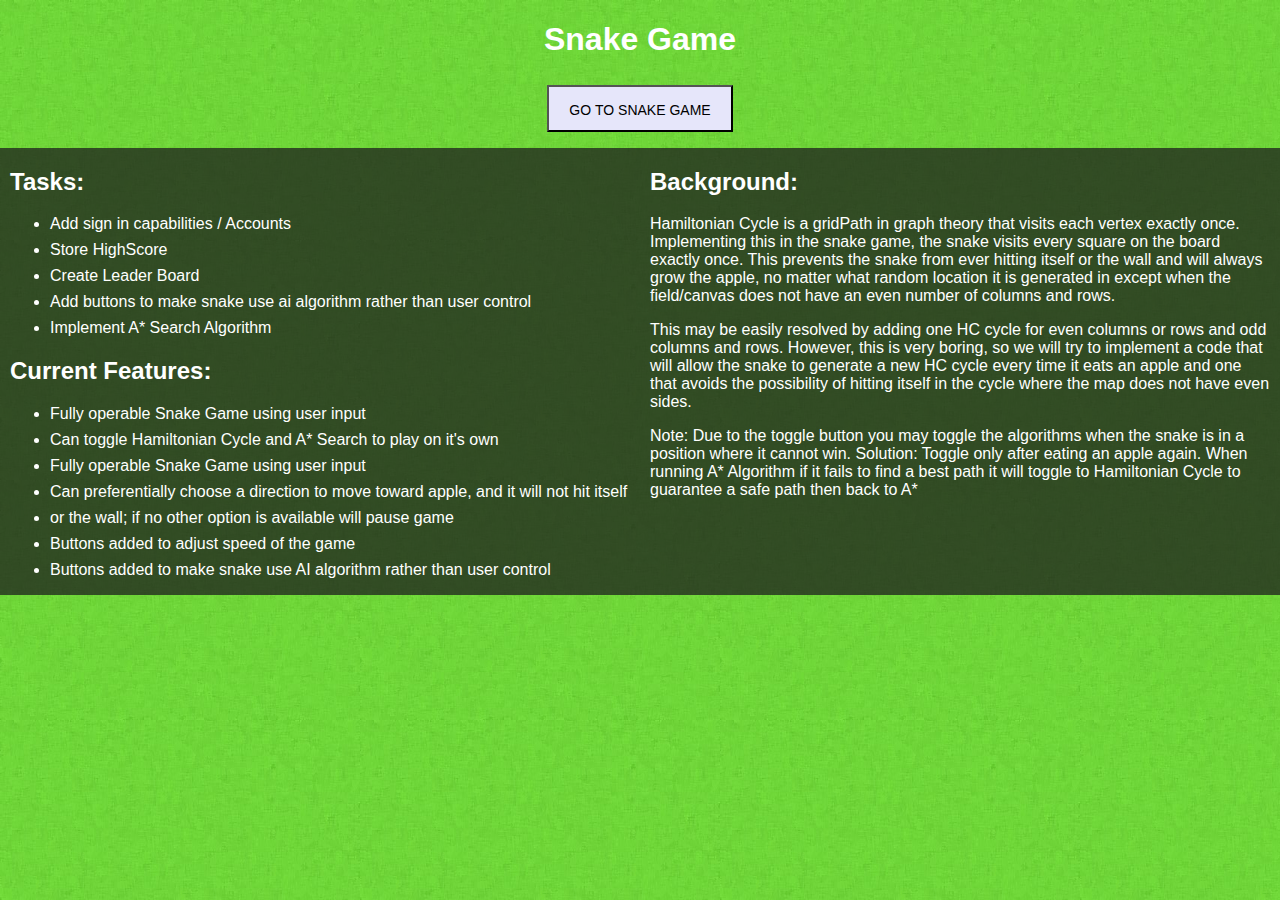
<file: index.html>
<!DOCTYPE html>
<html lang="en">

<head>
    <meta charset="UTF-8">
    <meta content="width=device-width, initial-scale=1.0" name="viewport">
    <title>Redirect to Snake Game</title>
    <link href="./layout/snake.css" rel="stylesheet">
    <style>
        .container {
            display: flex;
            flex-wrap: wrap;
            background-color: rgba(30, 30, 30, 0.75);
        }

        .left-column,
        .right-column {
            flex: 1;
            margin: 0 10px;
            text-align: left;
        }
        
        li {
            margin-bottom: 0.5rem;
        }
    </style>
</head>

<body>
    <h1 id="snake-game">Snake Game</h1>
    <button class="big-button" onclick="window.location.href='./snake.html'">Go to
        Snake Game</button>
    <div class="container">
        <div class="left-column">
            <h2 id="tasks">Tasks:</h2>
            <ul>
                <li>Add sign in capabilities / Accounts</li>
                <li>Store HighScore</li>
                <li>Create Leader Board</li>
                <li>Add buttons to make snake use ai algorithm rather than user control</li>
                <li>Implement A* Search Algorithm</li>
            </ul>
            <h2 id="current-features">Current Features:</h2>
            <ul>
                <li> Fully operable Snake Game using user input
                <li> Can toggle Hamiltonian Cycle and A* Search to play on it&#39;s own
                <li> Fully operable Snake Game using user input
                <li> Can preferentially choose a direction to move toward apple, and it will not hit itself
                <li> or the wall; if no other option is available will pause game
                <li> Buttons added to adjust speed of the game
                <li> Buttons added to make snake use AI algorithm rather than user control
                </li>
            </ul>
        </div>
        <div class="right-column">
            <h2 id="background">Background:</h2>
            <p>Hamiltonian Cycle is a gridPath in graph theory that visits each vertex exactly once.
                Implementing this in the snake game, the snake visits every square on the board exactly once.
                This prevents the snake from ever hitting itself or the wall and will always grow the apple, no
                matter what random location it is generated in except when the field/canvas does not have an even
                number of columns and rows.
            <p>This may be easily resolved by adding one HC cycle for even columns or rows and odd columns and rows.
                However, this is very boring, so we will try to implement a code that will allow the snake to generate
                a new HC cycle every time it eats an apple and one that avoids the possibility of hitting itself in the
                cycle where the map does not have even sides.</p>
            <p>Note: Due to the toggle button you may toggle the algorithms when the snake is in a position where it
                cannot win. Solution: Toggle only after eating an apple again. When running A* Algorithm if it fails to
                find a best path it will toggle to Hamiltonian Cycle to guarantee a safe path then back to A*</p>
        </div>
    </div>
</body>

</html>
</file>
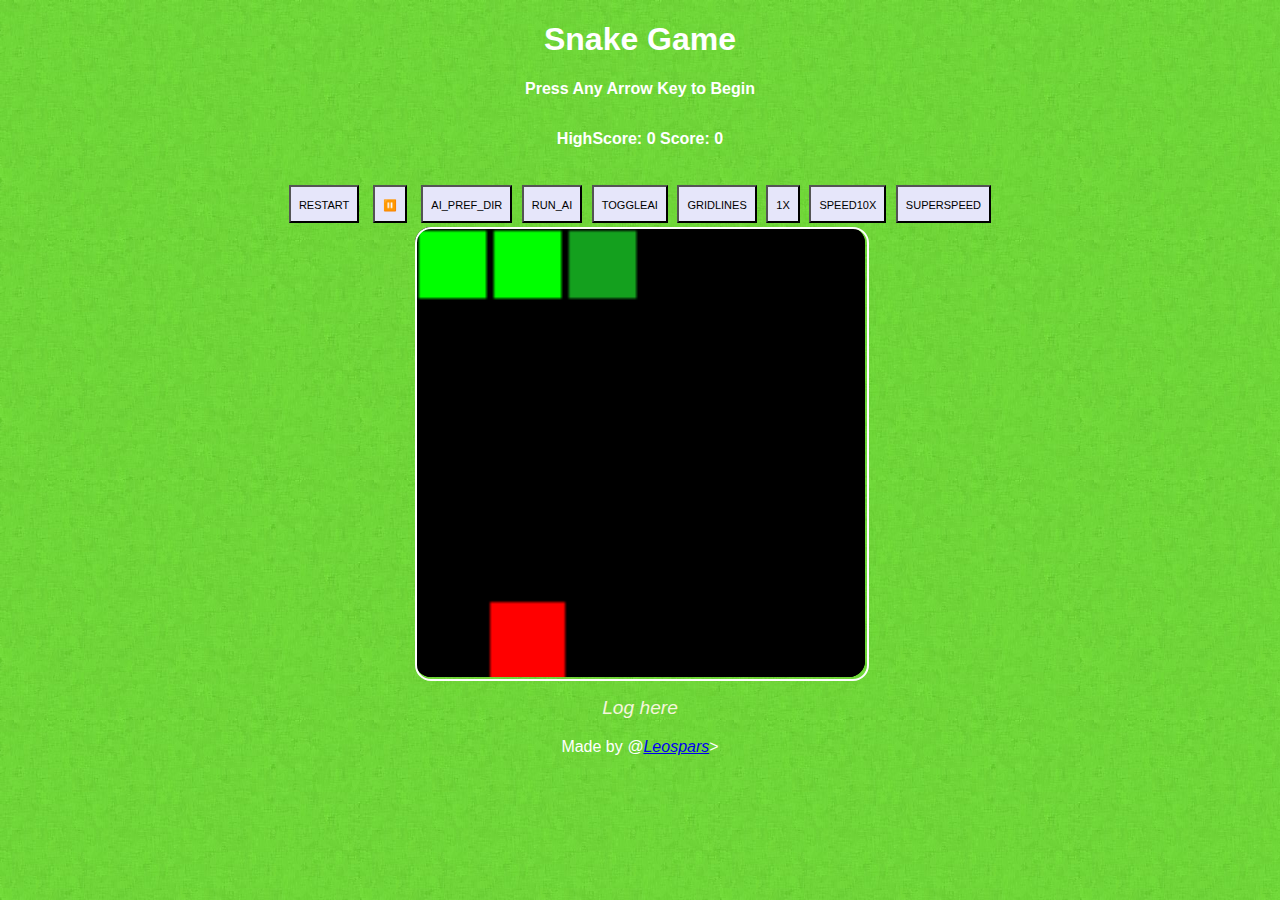
<file: snake.html>
<!DOCTYPE html>
<html lang="en">
<head>
    <meta charset="UTF-8">
    <meta name="viewport" content="width=device-width, initial-scale=1.0">
    <title>Snake</title>
    <link rel="stylesheet" href="./layout/snake.css">

</head>
<body>
<h1>Snake Game</h1>
    <p name="alertBox" class="alert"><b>
        <p id="GameOver" class="alert">Press Any Arrow Key to Begin</p>
        HighScore: <p id="highScore">0</p> Score: <p id="score">0</p>
    </b></p>
    <div id="ui_buttons">
        <button id="restart" type = "reset" name="Restart">Restart</button>
        <button id="pause_play" type = "button" name="Pause_Play">⏸️</button>
    </div>

    <br>
<div id="canvas-container">
    <canvas id="field" class="gameField"></canvas>
    <canvas class="gameField" id="overlay"></canvas>
</div>
<div id="console" class="consoleStyle">
    <p id="log" class="logStyle">Log here <br/></p>
</div>
</body>
<script src="script/snake.js"></script>
<script src="script/graph.js"></script>
<script src="script/hamilCycle.js"></script>
<script src="script/snake_main.js"></script>
<script src="layout/snake_utils.js"></script>
<script src="script/snakeAI_Pref_Dir.js"></script>
<script src="script/snake_best_ai.js"></script>
<script src="script/optimizeHamilCycle.mjs"></script>

<footer>Made by <i>@<a href="https://github.com/Leospars">Leospars</a></i>></footer>
</html>
</file>
<file: layout/snake.css>
/*Laptop Screens*/
@media (min-width: 1400px) {
    html {
        font-size: 16px;
    }
}

/*Mobile*/
@media (max-width: 450px) {
    html {
        font-size: 12px;
    }

    button {
        font-size: 12px;
    }
}

body{
    font-family: 'Lucida Sans', 'Lucida Sans Regular', 'Lucida Grande', 'Lucida Sans Unicode', Geneva, Verdana, sans-serif;
    text-align: center;
    text-decoration: none;
    background-image: url(snake_bg.png);
    /*background-size: cover;*/

    /*center body*/
    margin: 0 auto;

    /*body text*/
    color: white;
    font-size: 1rem;

    /*prevent scroll on page*/
     overflow: hidden;

    /*prevent cursor highlight*/
    -webkit-touch-callout: none;
    -webkit-user-select: none;
    -moz-user-select: none;
    -ms-user-select: none;
    user-select: none;
}

#container {
    /*width: 100vw;*/
    height: auto;
    display: block;
    /*filter: blur(20px);*/
    overflow: clip;
}

.gameField{
    /*Make canvas fit screen*/
    width: 50vh;
    height: 50vh;
    position: relative;
    left: 0;
    top: 0;

    background: black;

    /* url(https://img.freepik.com/premium-vector/cute-pastel-green-checkerboard-checkered-gingham-plaid-tartan-pattern-background-wallpaper_565280-454.jpg?w=750)!important; */
    border-radius: 1rem;
    color: white;
    /*width: 40rem;*/
}

.hidden{
    filter: blur(4px) saturate(70%);
    animation-name: confetti;
    animation: infinite;
}

.alert{
    display: block;
    text-align: center;
    font-weight: bold;
}
#highScore{
    display:inline-block;
}
#score{
    display: inline;
}

.h1{
    text-decoration: underline !important;
    position: relative;
    top: 0;
}

#ui_buttons{
    position: static;
    display: inline-block;
}
#ai_buttons{
    position: static;
    display: inherit;
    right: 0;
}

#ai_buttons button{
    display: inline-block;
}

button{
    display: inline-block;
    margin: 0.3rem;
    font-size: 1rem;
    padding: 0.5rem;
    background-color: lavender;
    font-variant-caps: all-small-caps;
}

.big-button {
    font-size: 1.25rem;
    padding: 10px 20px;
    margin-bottom: 1rem;
}

button:hover{
    color: blueviolet;
    transform: scale(1.05);
}

button:active {
    color: blueviolet;
    transform: scale(0.95);
}

.logStyle {
    font-family: Arial;
    font-size: 1.2rem;
    font-style: italic;
    color: beige;
}

#canvas-container {
    display: block;
    width: 50vh;
    height: 50vh;
    position: relative;
    /*left: calc(50%;*/
    margin: 0 auto;
}

#field, #overlay {
    position: absolute;
    top: 0;
    left: 0;
}

#overlay {
    z-index: 100;
    border: white 2px solid;
    background-color: transparent;
}
</file>
